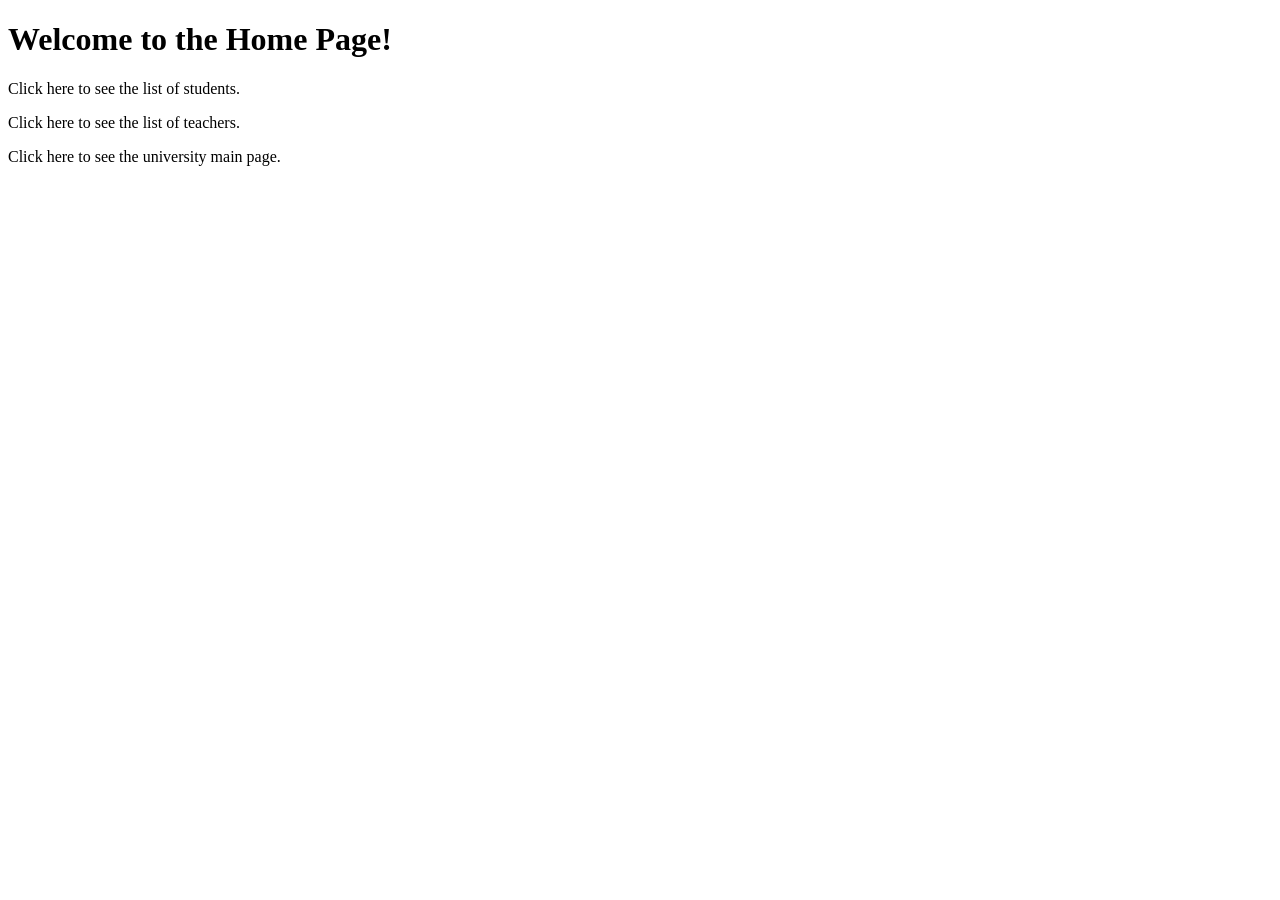
<file: University_v1/university/src/main/resources/templates/index.html>
<!DOCTYPE html>
<html xmlns:th="https://www.thymeleaf.org">
<head>
    <meta charset="UTF-8">
    <title>Home page</title>
    <link th:href="@{/css/style.css}" rel="stylesheet" />
</head>
<body>
<header>
    <h1>Welcome to the Home Page!</h1>
</header>
    <p>Click <a th:href="@{/university/students}">here</a> to see the list of students.</p>
    <p>Click <a th:href="@{/university/teachers}">here</a> to see the list of teachers.</p>
    <p>Click <a th:href="@{/university}">here</a> to see the university main page.</p>
</body>
</html>
</file>
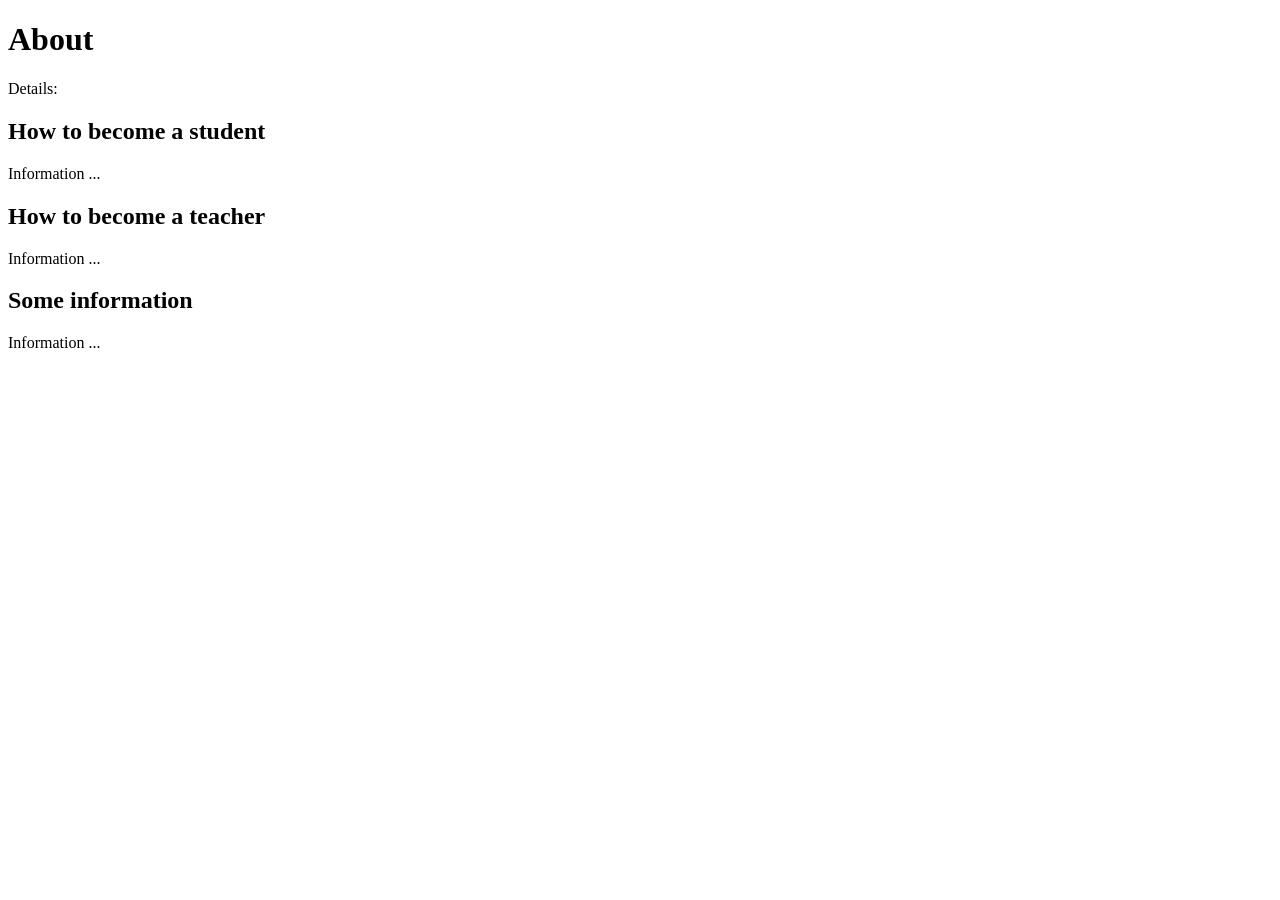
<file: University_v1/university/src/main/resources/templates/about.html>
<!DOCTYPE html>
<html xmlns:th="https://www.thymeleaf.org">
<head>
    <meta charset="UTF-8">
    <title>About</title>
    <link th:href="@{/css/style.css}" rel="stylesheet" />
</head>
<body>
<header>
    <h1>About</h1>
</header>
<p>Details: </p>
<section>
    <h1>How to become a student</h1>
    <p>Information ...</p>
</section>
<section>
    <h1>How to become a teacher</h1>
    <p>Information ...</p>
</section>
<section>
    <h1>Some information</h1>
    <p>Information ...</p>
</section>
</body>
</html>
</file>
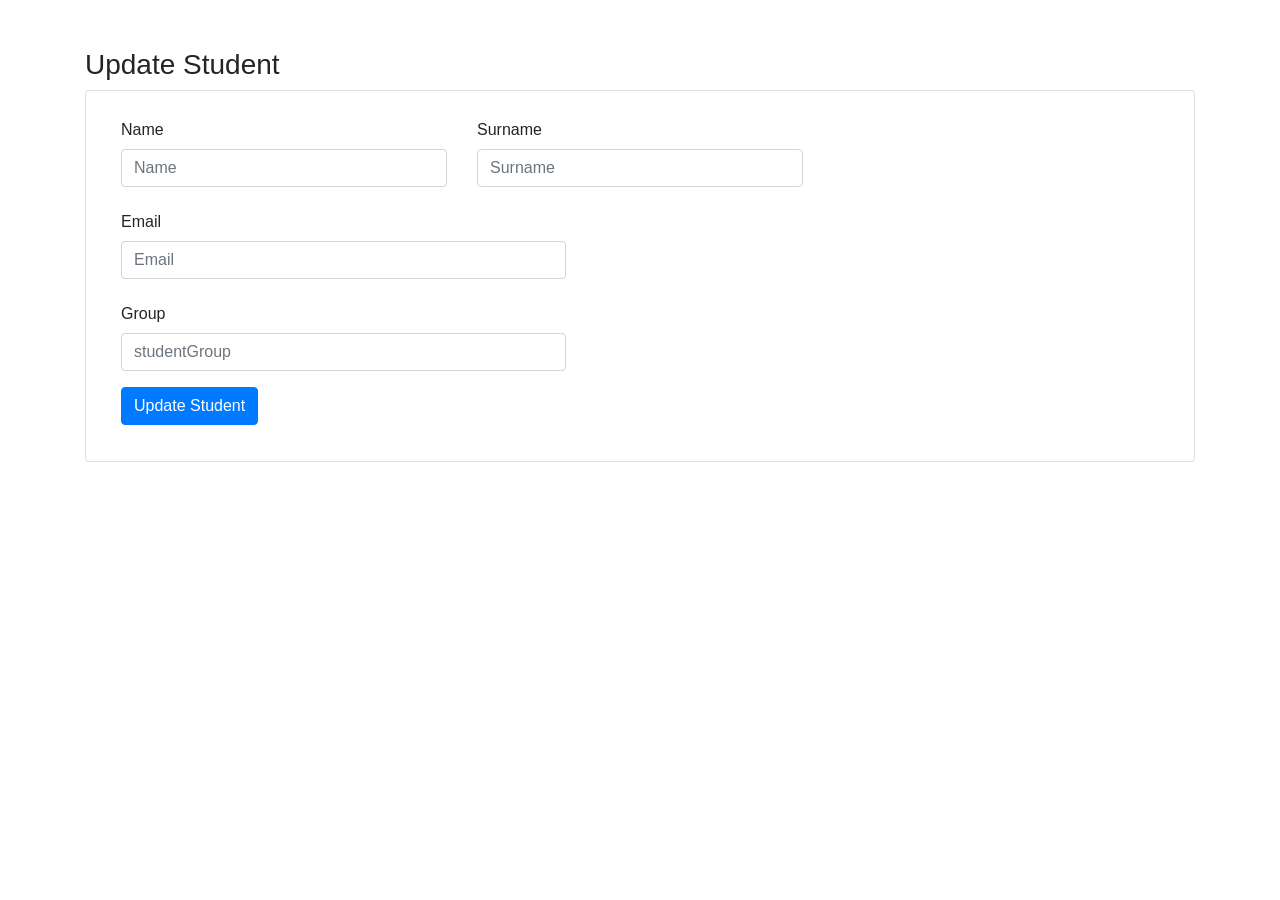
<file: University_v1/university/src/main/resources/templates/editStudent.html>
<!DOCTYPE html>
<html xmlns:th="http://www.thymeleaf.org">

<head>
  <meta charset="utf-8">
  <meta http-equiv="x-ua-compatible" content="ie=edge">
  <title>Update User</title>
  <meta name="viewport" content="width=device-width, initial-scale=1">
  <link rel="stylesheet" href="https://stackpath.bootstrapcdn.com/bootstrap/4.1.3/css/bootstrap.min.css" integrity="sha384-MCw98/SFnGE8fJT3GXwEOngsV7Zt27NXFoaoApmYm81iuXoPkFOJwJ8ERdknLPMO" crossorigin="anonymous">
  <link rel="stylesheet" href="https://use.fontawesome.com/releases/v5.4.1/css/all.css" integrity="sha384-5sAR7xN1Nv6T6+dT2mhtzEpVJvfS3NScPQTrOxhwjIuvcA67KV2R5Jz6kr4abQsz" crossorigin="anonymous">
</head>

<body>
<div class="container my-5">
  <h3> Update Student</h3>
  <div class="card">
    <div class="card-body">
      <div class="col-md-8">
        <form action="#" th:action="@{/university/students/editSave}" th:object="${student}" method="post">
          <div class="row">
            <input type="hidden" th:field="*{id}" />
            <div class="form-group col-md-6">
              <label for="name" class="col-form-label">Name</label> <input type="text" th:field="*{name}" class="form-control" id="name" placeholder="Name">
            </div>
            <div class="form-group col-md-6">
              <label for="surname" class="col-form-label">Surname</label> <input type="text" th:field="*{surname}" class="form-control" id="surname" placeholder="Surname">
            </div>
            <div class="form-group col-md-8">
              <label for="email" class="col-form-label">Email</label> <input type="text" th:field="*{email}" class="form-control" id="email" placeholder="Email">
            </div>
            <div class="form-group col-md-8">
              <label for="studentGroup" class="col-form-label">Group</label> <input type="text" th:field="*{studentGroup}" class="form-control" id="studentGroup" placeholder="studentGroup">
            </div>

            <div class="form-group col-md-8">
              <input type="submit" class="btn btn-primary" value="Update Student">
            </div>
          </div>
        </form>
      </div>
    </div>
  </div>
</div>
</body>

</html>
</file>
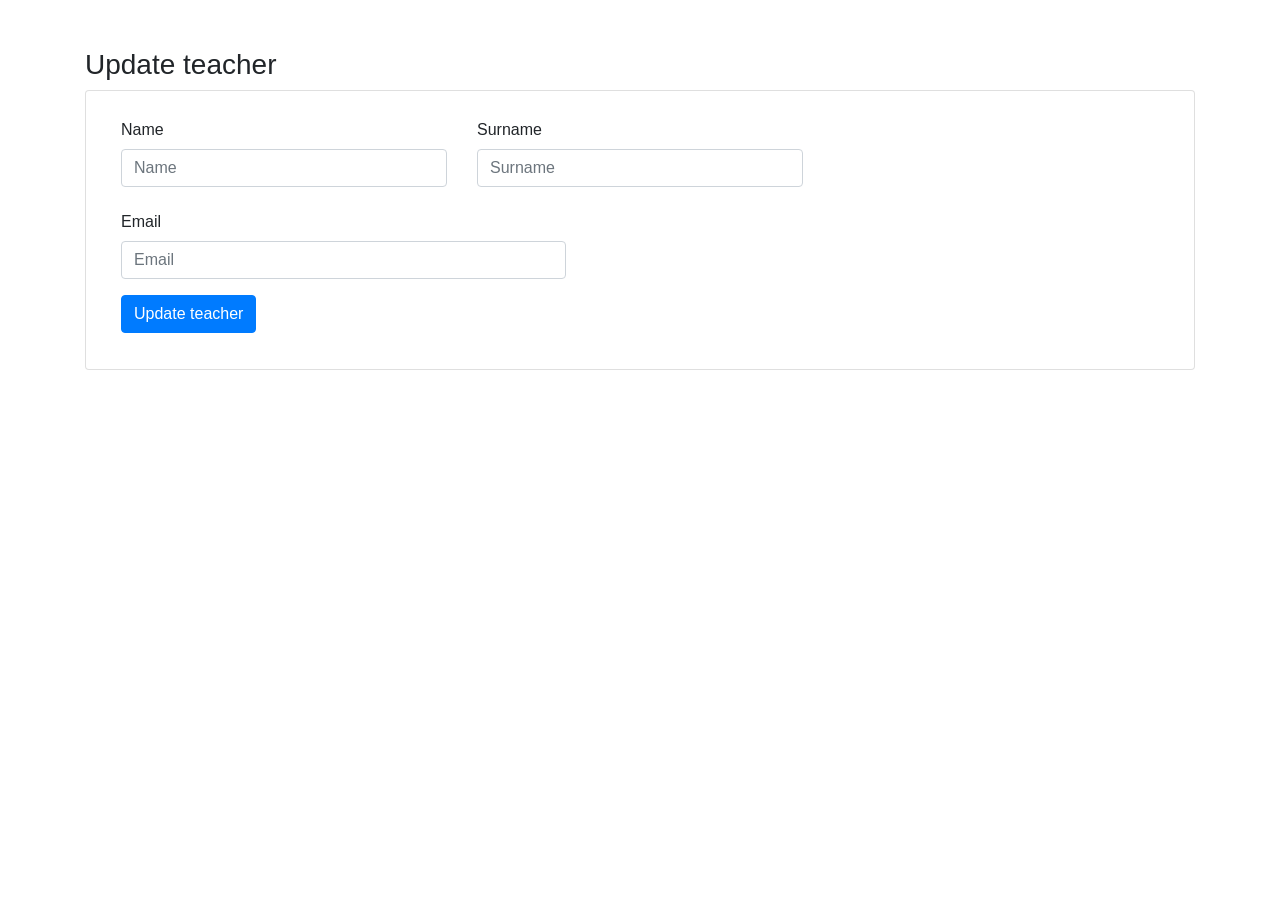
<file: University_v1/university/src/main/resources/templates/editTeacher.html>
<!DOCTYPE html>
<html xmlns:th="http://www.thymeleaf.org">

<head>
  <meta charset="utf-8">
  <meta http-equiv="x-ua-compatible" content="ie=edge">
  <title>Update User</title>
  <meta name="viewport" content="width=device-width, initial-scale=1">
  <link rel="stylesheet" href="https://stackpath.bootstrapcdn.com/bootstrap/4.1.3/css/bootstrap.min.css" integrity="sha384-MCw98/SFnGE8fJT3GXwEOngsV7Zt27NXFoaoApmYm81iuXoPkFOJwJ8ERdknLPMO" crossorigin="anonymous">
  <link rel="stylesheet" href="https://use.fontawesome.com/releases/v5.4.1/css/all.css" integrity="sha384-5sAR7xN1Nv6T6+dT2mhtzEpVJvfS3NScPQTrOxhwjIuvcA67KV2R5Jz6kr4abQsz" crossorigin="anonymous">
</head>

<body>
<div class="container my-5">
  <h3> Update teacher</h3>
  <div class="card">
    <div class="card-body">
      <div class="col-md-8">
        <form action="#" th:action="@{/university/teachers/editSave}" th:object="${teacher}" method="post">
          <div class="row">
            <input type="hidden" th:field="*{id}" />
            <div class="form-group col-md-6">
              <label for="name" class="col-form-label">Name</label> <input type="text" th:field="*{name}" class="form-control" id="name" placeholder="Name">
            </div>
            <div class="form-group col-md-6">
              <label for="surname" class="col-form-label">Surname</label> <input type="text" th:field="*{surname}" class="form-control" id="surname" placeholder="Surname">
            </div>
            <div class="form-group col-md-8">
              <label for="email" class="col-form-label">Email</label> <input type="text" th:field="*{email}" class="form-control" id="email" placeholder="Email">
            </div>

            <div class="form-group col-md-8">
              <input type="submit" class="btn btn-primary" value="Update teacher">
            </div>
          </div>
        </form>
      </div>
    </div>
  </div>
</div>
</body>

</html>
</file>
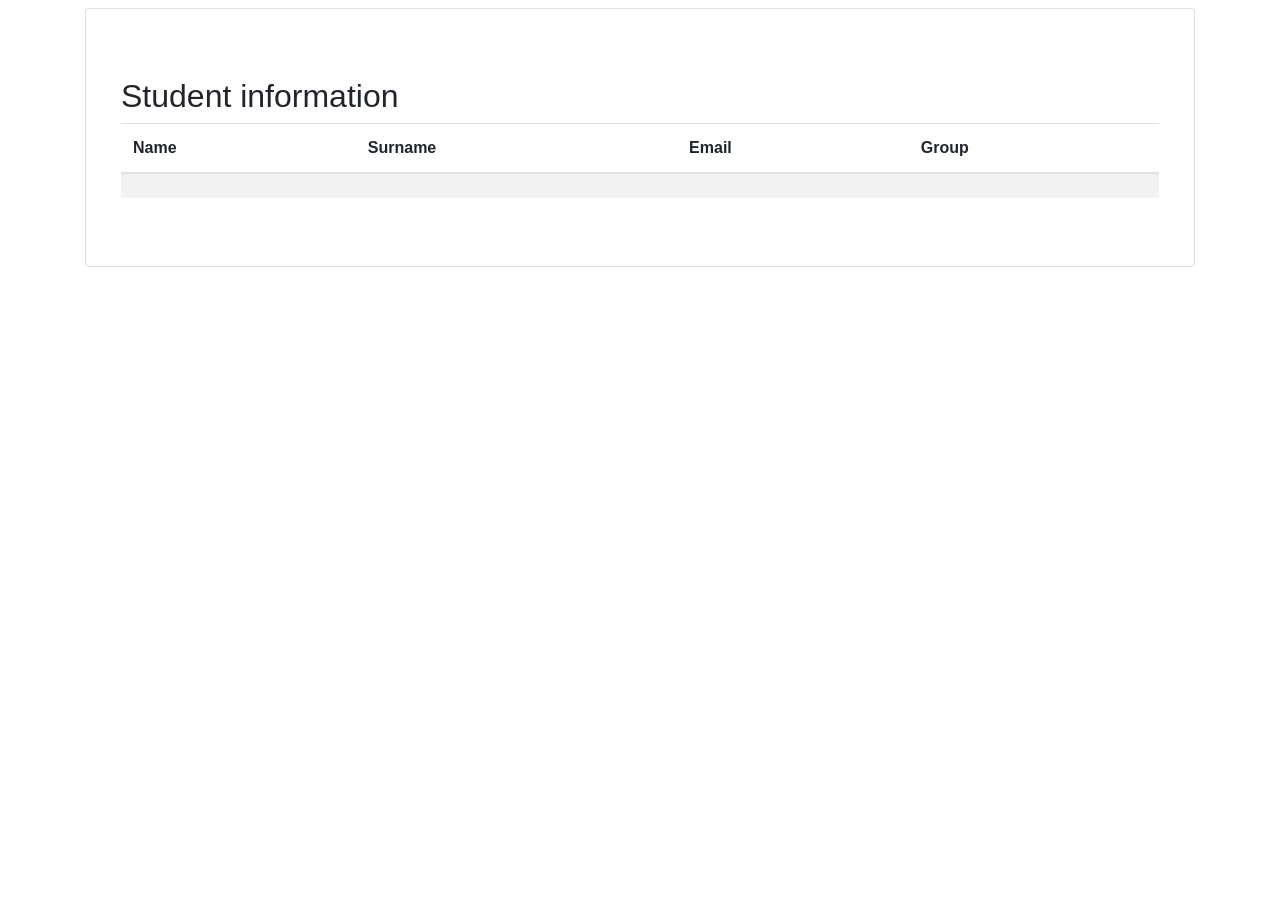
<file: University_v1/university/src/main/resources/templates/student.html>
<!DOCTYPE html>
<html xmlns:th="http://www.thymeleaf.org">

<head>
    <meta charset="utf-8">
    <meta http-equiv="x-ua-compatible" content="ie=edge">
    <title>Student</title>
    <meta name="viewport" content="width=device-width, initial-scale=1">
    <link rel="stylesheet" href="https://stackpath.bootstrapcdn.com/bootstrap/4.1.3/css/bootstrap.min.css" integrity="sha384-MCw98/SFnGE8fJT3GXwEOngsV7Zt27NXFoaoApmYm81iuXoPkFOJwJ8ERdknLPMO" crossorigin="anonymous">
    <link rel="stylesheet" href="https://use.fontawesome.com/releases/v5.4.1/css/all.css" integrity="sha384-5sAR7xN1Nv6T6+dT2mhtzEpVJvfS3NScPQTrOxhwjIuvcA67KV2R5Jz6kr4abQsz" crossorigin="anonymous">
    <!-- <link rel="stylesheet" href="../css/shards.min.css"> -->
</head>

<body>
<div class="container my-2">
    <div class="card">
        <div class="card-body">
            <div class="container my-5">
                <h2>Student information</h2>
                <div>
                    <table class="table table-striped table-responsive-md">
                        <thead>
                            <tr>
                                <th>Name</th>
                                <th>Surname</th>
                                <th>Email</th>
                                <th>Group</th>
                            </tr>
                            </thead>
                            <tbody>
                            <tr>
                                <td th:text="${student.name}"></td>
                                <td th:text="${student.surname}"></td>
                                <td th:text="${student.email}"></td>
                                <td th:text="${student.studentGroup}"></td>
                            </tr>
                            </tbody>
                        </table>
                    </div>

                </div>
            </div>
        </div>
    </div>
</div>
</body>

</html>
</file>
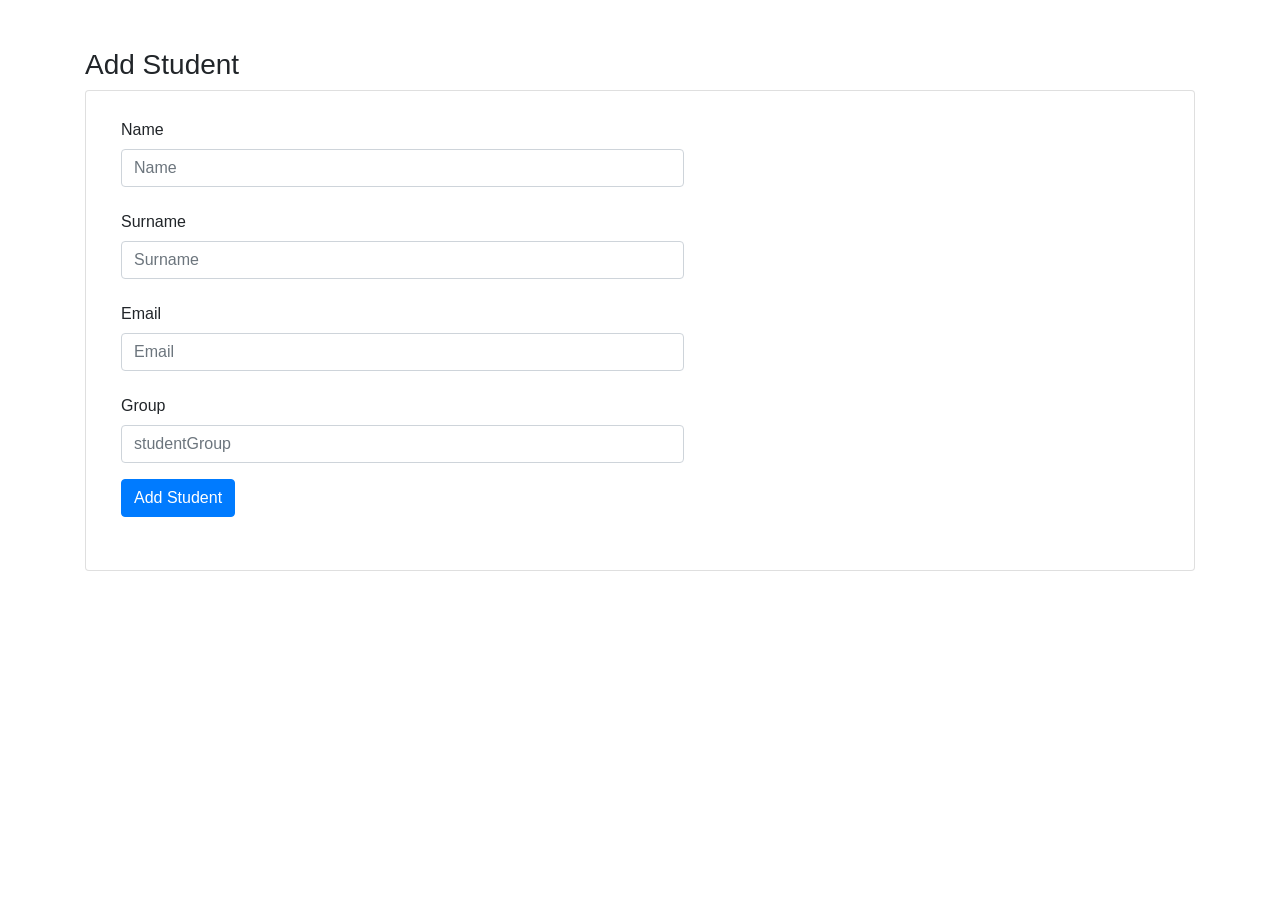
<file: University_v1/university/src/main/resources/templates/studentForm.html>
<html xmlns:th="http://www.thymeleaf.org">

<head>
  <meta charset="utf-8">
  <meta http-equiv="x-ua-compatible" content="ie=edge">
  <title>Add User</title>
  <meta name="viewport" content="width=device-width, initial-scale=1">
  <link rel="stylesheet" href="https://stackpath.bootstrapcdn.com/bootstrap/4.1.3/css/bootstrap.min.css" integrity="sha384-MCw98/SFnGE8fJT3GXwEOngsV7Zt27NXFoaoApmYm81iuXoPkFOJwJ8ERdknLPMO" crossorigin="anonymous">
  <link rel="stylesheet" href="https://use.fontawesome.com/releases/v5.4.1/css/all.css" integrity="sha384-5sAR7xN1Nv6T6+dT2mhtzEpVJvfS3NScPQTrOxhwjIuvcA67KV2R5Jz6kr4abQsz" crossorigin="anonymous">
  <!-- <link rel="stylesheet" href="../css/shards.min.css"> -->
</head>

<body>
<div class="container my-5">
  <h3> Add Student</h3>
  <div class="card">
    <div class="card-body">
      <div class="col-md-10">
        <form action="#" th:action="@{/university/students}" th:object="${student}" method="post">
          <div class="row">
            <div class="form-group col-md-8">
              <label for="name" class="col-form-label">Name</label> <input type="text" th:field="*{name}" class="form-control" id="name" placeholder="Name">
            </div>
            <div class="form-group col-md-8">
              <label for="surname" class="col-form-label">Surname</label> <input type="text" th:field="*{surname}" class="form-control" id="surname" placeholder="Surname">
            </div>
            <div class="form-group col-md-8">
              <label for="email" class="col-form-label">Email</label> <input type="text" th:field="*{email}" class="form-control" id="email" placeholder="Email">
            </div>
            <div class="form-group col-md-8">
              <label for="studentGroup" class="col-form-label">Group</label> <input type="text" th:field="*{studentGroup}" class="form-control" id="studentGroup" placeholder="studentGroup">
            </div>

            <div class="col-md-6">
              <input type="submit" class="btn btn-primary" value="Add Student">
            </div>

            <div class="form-group col-md-8"></div>

          </div>
        </form>
      </div>
    </div>
  </div>
</div>
</body>

</html>
</file>
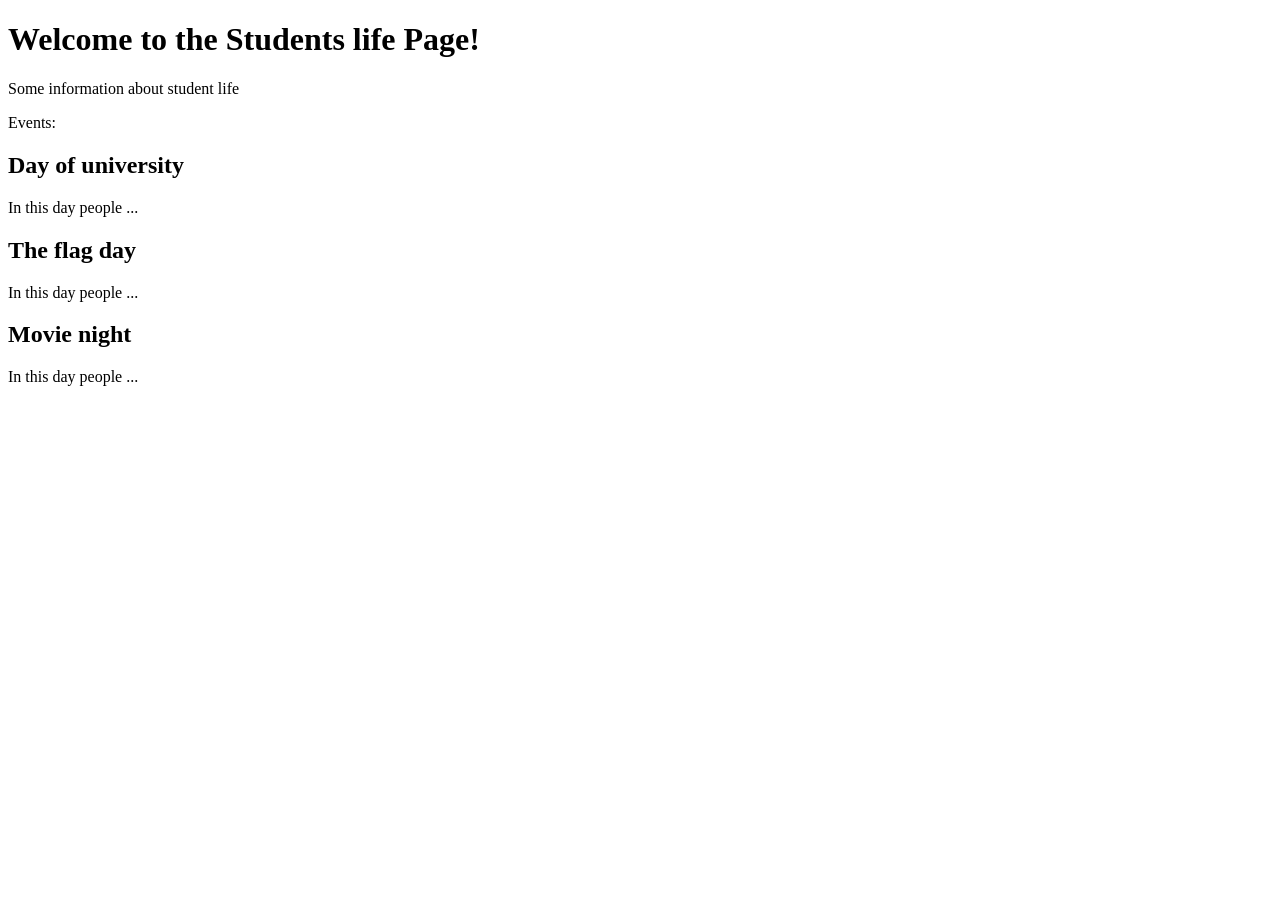
<file: University_v1/university/src/main/resources/templates/studentLife.html>
<!DOCTYPE html>
<html xmlns:th="https://www.thymeleaf.org">
<head>
    <meta charset="UTF-8">
    <title>Student Life</title>
    <link th:href="@{/css/style.css}" rel="stylesheet" />
</head>
<body>
<header>
    <h1>Welcome to the Students life Page!</h1>
</header>
<p>Some information about student life</p>
<p>Events: </p>
<section>
    <h1>Day of university</h1>
    <p>In this day people ...</p>
</section>
<section>
    <h1>The flag day</h1>
    <p>In this day people ...</p>
</section>
<section>
    <h1>Movie night</h1>
    <p>In this day people ...</p>
</section>
</body>
</html>
</file>
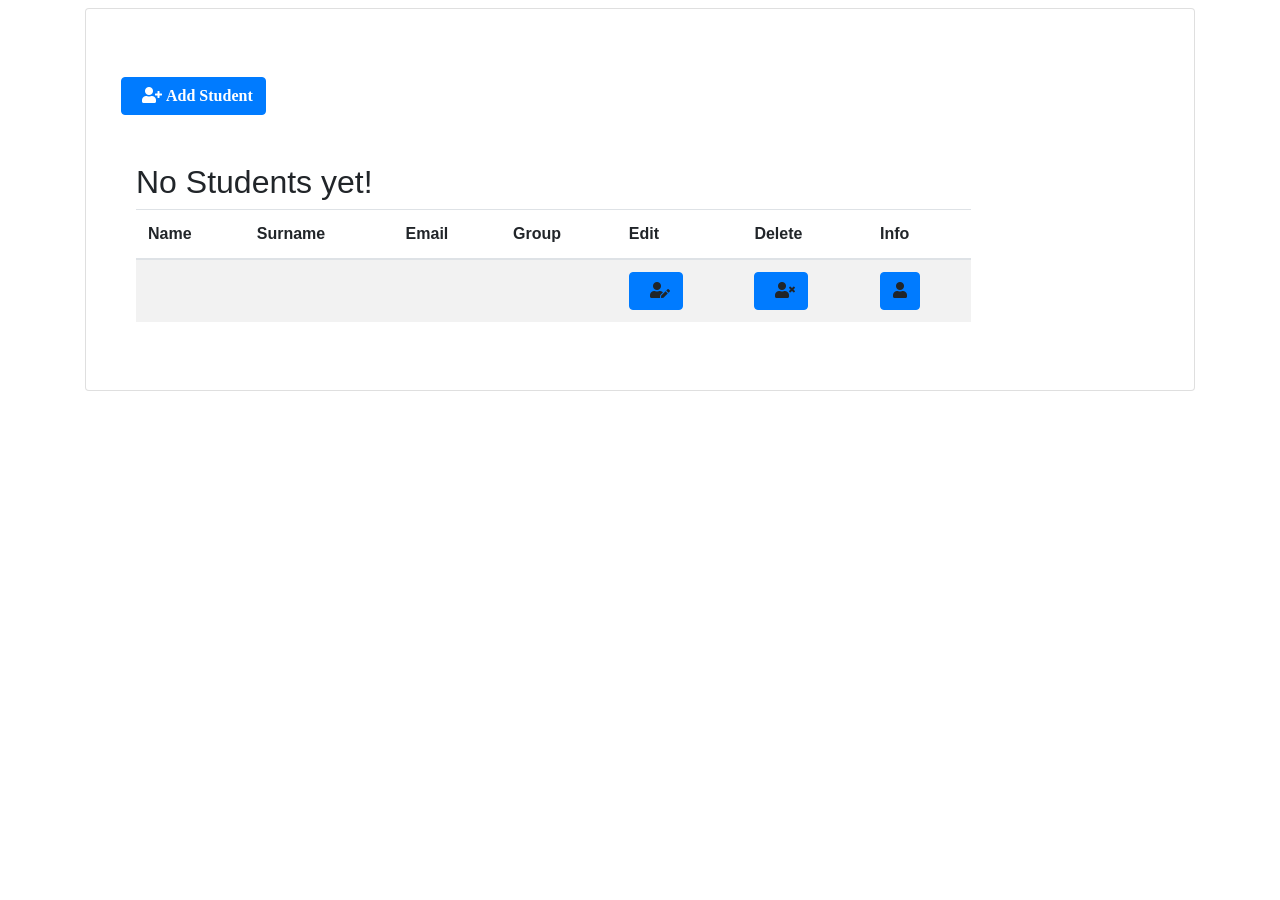
<file: University_v1/university/src/main/resources/templates/students.html>
<!DOCTYPE html>
<html xmlns:th="http://www.thymeleaf.org">

<head>
    <meta charset="utf-8">
    <meta http-equiv="x-ua-compatible" content="ie=edge">
    <title>Users</title>
    <meta name="viewport" content="width=device-width, initial-scale=1">
    <link rel="stylesheet" href="https://stackpath.bootstrapcdn.com/bootstrap/4.1.3/css/bootstrap.min.css" integrity="sha384-MCw98/SFnGE8fJT3GXwEOngsV7Zt27NXFoaoApmYm81iuXoPkFOJwJ8ERdknLPMO" crossorigin="anonymous">
    <link rel="stylesheet" href="https://use.fontawesome.com/releases/v5.4.1/css/all.css" integrity="sha384-5sAR7xN1Nv6T6+dT2mhtzEpVJvfS3NScPQTrOxhwjIuvcA67KV2R5Jz6kr4abQsz" crossorigin="anonymous">
    <!-- <link rel="stylesheet" href="../css/shards.min.css"> -->
</head>

<body>
<div class="container my-2">
    <div class="card">
        <div class="card-body">
            <div th:switch="${students}" class="container my-5">
                <p class="my-5">
                    <a href="/university/students/new" class="btn btn-primary"><i
                            class="fas fa-user-plus ml-2"> Add Student</i></a>
                </p>
                <div class="col-md-10">
                    <h2 th:case="null">No Students yet!</h2>
                    <div th:case="*">
                        <table class="table table-striped table-responsive-md">
                            <thead>
                            <tr>
                                <th>Name</th>
                                <th>Surname</th>
                                <th>Email</th>
                                <th>Group</th>
                                <th>Edit</th>
                                <th>Delete</th>
                                <th>Info</th>
                            </tr>
                            </thead>
                            <tbody>
                            <tr th:each="student : ${students}">
                                <td th:text="${student.name}"></td>
                                <td th:text="${student.surname}"></td>
                                <td th:text="${student.email}"></td>
                                <td th:text="${student.studentGroup}"></td>
                                <td><a th:href="@{/university/students/edit/{id}(id=${student.id})}" class="btn btn-primary"><i class="fas fa-user-edit ml-2"></i></a></td>
                                <td><a th:href="@{/university/students/delete/{id}(id=${student.id})}" class="btn btn-primary"><i class="fas fa-user-times ml-2"></i></a></td>
                                <td><a th:href="@{/university/students/{id}(id=${student.id})}" class="btn btn-primary"><i class="fas fa-user"></i></a></td>
                            </tr>
                            </tbody>
                        </table>
                    </div>

                </div>
            </div>
        </div>
    </div>
</div>
</body>

</html>
</file>
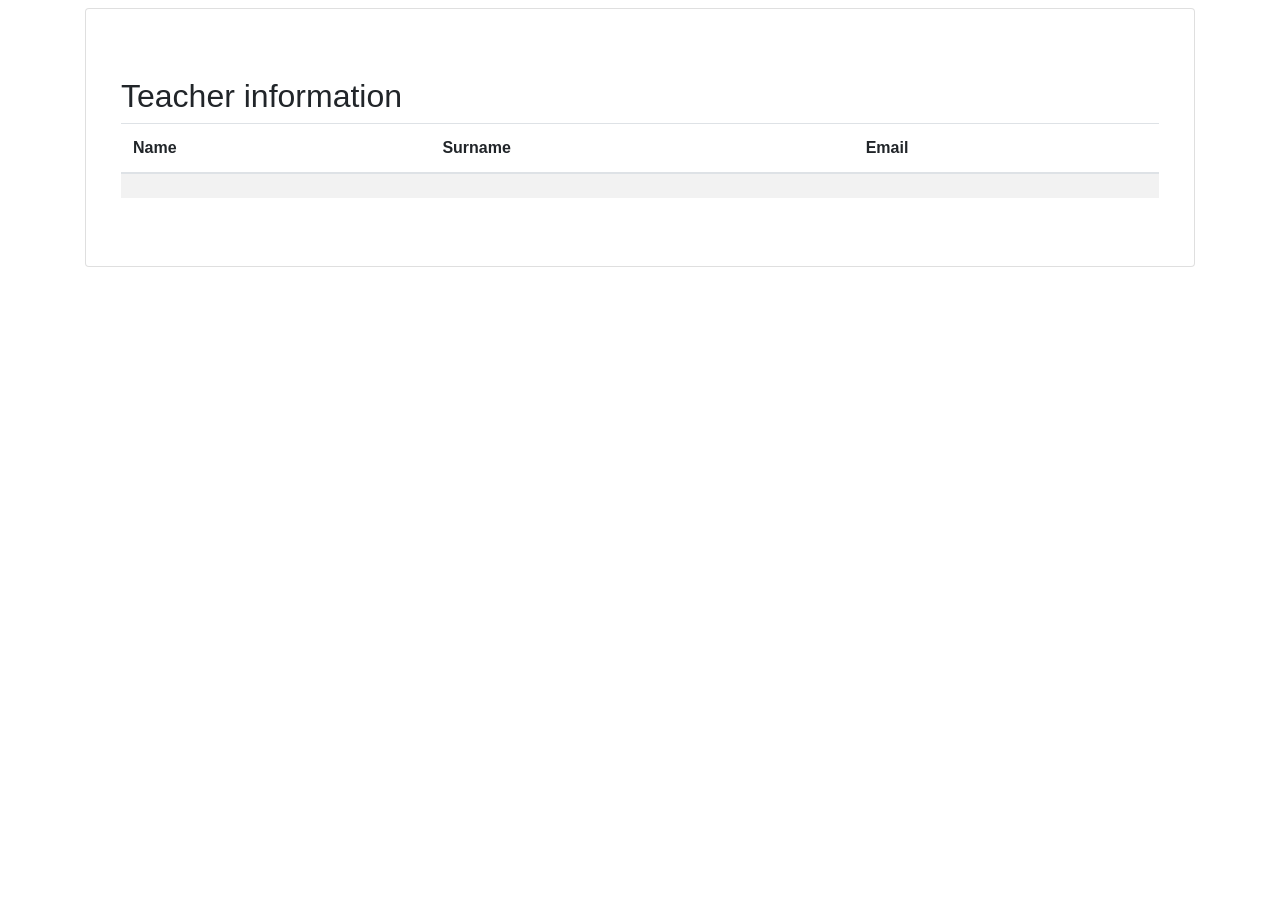
<file: University_v1/university/src/main/resources/templates/teacher.html>
<!DOCTYPE html>
<html xmlns:th="http://www.thymeleaf.org">

<head>
    <meta charset="utf-8">
    <meta http-equiv="x-ua-compatible" content="ie=edge">
    <title>Student</title>
    <meta name="viewport" content="width=device-width, initial-scale=1">
    <link rel="stylesheet" href="https://stackpath.bootstrapcdn.com/bootstrap/4.1.3/css/bootstrap.min.css" integrity="sha384-MCw98/SFnGE8fJT3GXwEOngsV7Zt27NXFoaoApmYm81iuXoPkFOJwJ8ERdknLPMO" crossorigin="anonymous">
    <link rel="stylesheet" href="https://use.fontawesome.com/releases/v5.4.1/css/all.css" integrity="sha384-5sAR7xN1Nv6T6+dT2mhtzEpVJvfS3NScPQTrOxhwjIuvcA67KV2R5Jz6kr4abQsz" crossorigin="anonymous">
    <!-- <link rel="stylesheet" href="../css/shards.min.css"> -->
</head>

<body>
<div class="container my-2">
    <div class="card">
        <div class="card-body">
            <div class="container my-5">
                <h2>Teacher information</h2>
                <div>
                    <table class="table table-striped table-responsive-md">
                        <thead>
                            <tr>
                                <th>Name</th>
                                <th>Surname</th>
                                <th>Email</th>
                            </tr>
                            </thead>
                            <tbody>
                            <tr>
                                <td th:text="${teacher.name}"></td>
                                <td th:text="${teacher.surname}"></td>
                                <td th:text="${teacher.email}"></td>
                            </tr>
                            </tbody>
                        </table>
                    </div>

                </div>
            </div>
        </div>
    </div>
</div>
</body>

</html>
</file>
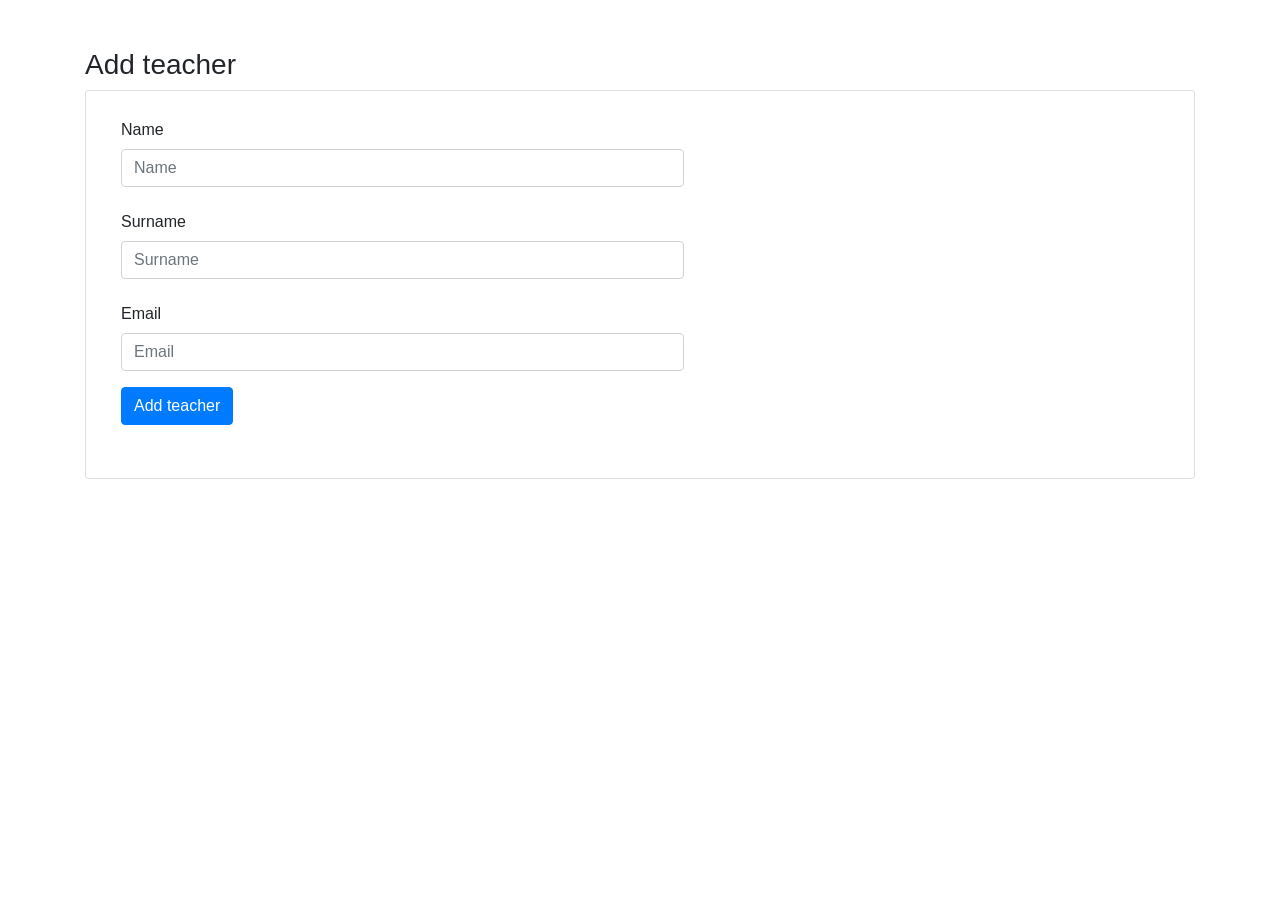
<file: University_v1/university/src/main/resources/templates/teacherForm.html>
<html xmlns:th="http://www.thymeleaf.org">

<head>
  <meta charset="utf-8">
  <meta http-equiv="x-ua-compatible" content="ie=edge">
  <title>Add User</title>
  <meta name="viewport" content="width=device-width, initial-scale=1">
  <link rel="stylesheet" href="https://stackpath.bootstrapcdn.com/bootstrap/4.1.3/css/bootstrap.min.css" integrity="sha384-MCw98/SFnGE8fJT3GXwEOngsV7Zt27NXFoaoApmYm81iuXoPkFOJwJ8ERdknLPMO" crossorigin="anonymous">
  <link rel="stylesheet" href="https://use.fontawesome.com/releases/v5.4.1/css/all.css" integrity="sha384-5sAR7xN1Nv6T6+dT2mhtzEpVJvfS3NScPQTrOxhwjIuvcA67KV2R5Jz6kr4abQsz" crossorigin="anonymous">
  <!-- <link rel="stylesheet" href="../css/shards.min.css"> -->
</head>

<body>
<div class="container my-5">
  <h3> Add teacher</h3>
  <div class="card">
    <div class="card-body">
      <div class="col-md-10">
        <form action="#" th:action="@{/university/teachers}" th:object="${teacher}" method="post">
          <div class="row">
            <div class="form-group col-md-8">
              <label for="name" class="col-form-label">Name</label> <input type="text" th:field="*{name}" class="form-control" id="name" placeholder="Name">
            </div>
            <div class="form-group col-md-8">
              <label for="surname" class="col-form-label">Surname</label> <input type="text" th:field="*{surname}" class="form-control" id="surname" placeholder="Surname">
            </div>
            <div class="form-group col-md-8">
              <label for="email" class="col-form-label">Email</label> <input type="text" th:field="*{email}" class="form-control" id="email" placeholder="Email">
            </div>

            <div class="col-md-6">
              <input type="submit" class="btn btn-primary" value="Add teacher">
            </div>

            <div class="form-group col-md-8"></div>

          </div>
        </form>
      </div>
    </div>
  </div>
</div>
</body>

</html>
</file>
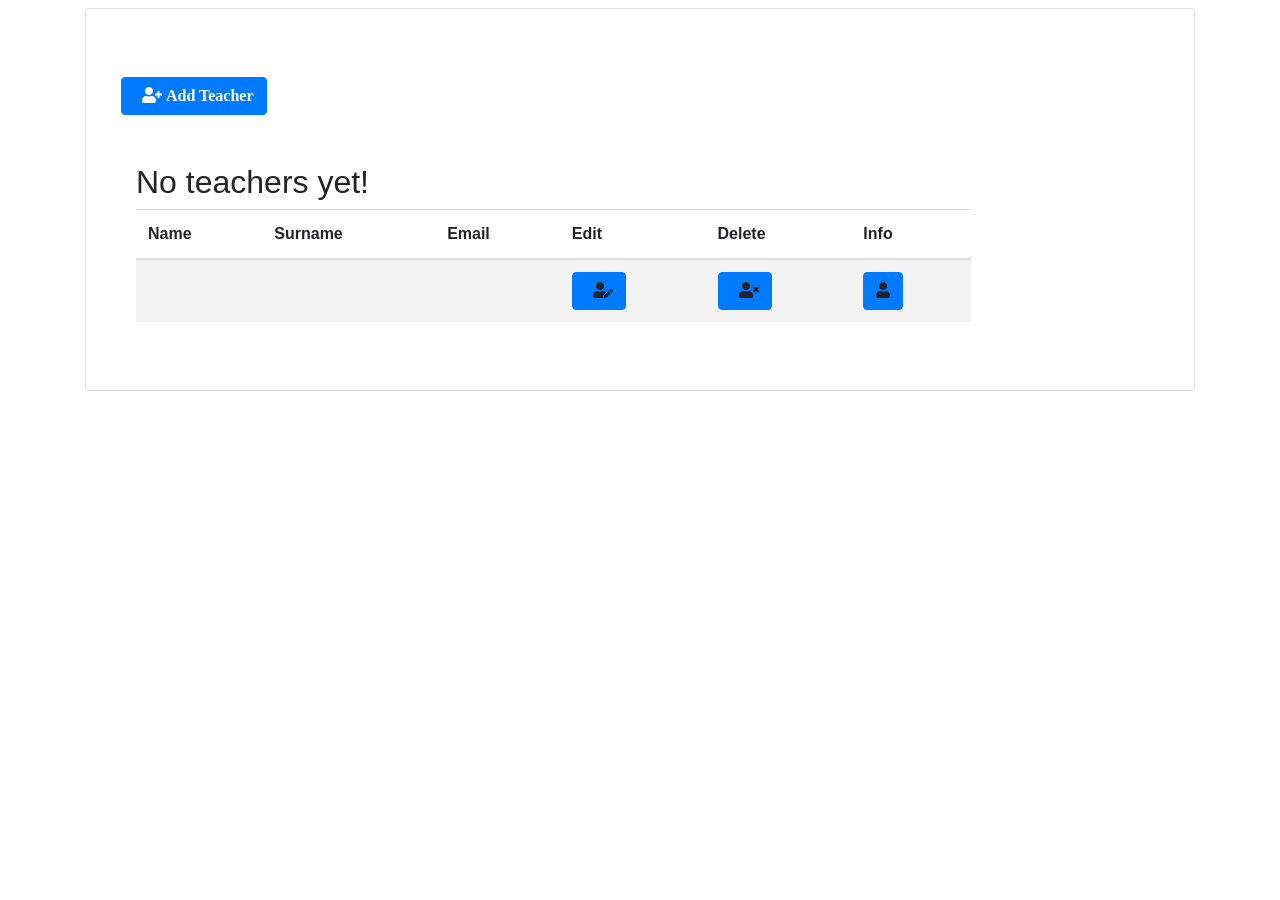
<file: University_v1/university/src/main/resources/templates/teachers.html>
<!DOCTYPE html>
<html xmlns:th="http://www.thymeleaf.org">

<head>
    <meta charset="utf-8">
    <meta http-equiv="x-ua-compatible" content="ie=edge">
    <title>Users</title>
    <meta name="viewport" content="width=device-width, initial-scale=1">
    <link rel="stylesheet" href="https://stackpath.bootstrapcdn.com/bootstrap/4.1.3/css/bootstrap.min.css" integrity="sha384-MCw98/SFnGE8fJT3GXwEOngsV7Zt27NXFoaoApmYm81iuXoPkFOJwJ8ERdknLPMO" crossorigin="anonymous">
    <link rel="stylesheet" href="https://use.fontawesome.com/releases/v5.4.1/css/all.css" integrity="sha384-5sAR7xN1Nv6T6+dT2mhtzEpVJvfS3NScPQTrOxhwjIuvcA67KV2R5Jz6kr4abQsz" crossorigin="anonymous">
    <!-- <link rel="stylesheet" href="../css/shards.min.css"> -->
</head>

<body>
<div class="container my-2">
    <div class="card">
        <div class="card-body">
            <div th:switch="${teachers}" class="container my-5">
                <p class="my-5">
                    <a href="/university/teachers/new" class="btn btn-primary"><i
                            class="fas fa-user-plus ml-2"> Add Teacher</i></a>
                </p>
                <div class="col-md-10">
                    <h2 th:case="null">No teachers yet!</h2>
                    <div th:case="*">
                        <table class="table table-striped table-responsive-md">
                            <thead>
                            <tr>
                                <th>Name</th>
                                <th>Surname</th>
                                <th>Email</th>
                                <th>Edit</th>
                                <th>Delete</th>
                                <th>Info</th>
                            </tr>
                            </thead>
                            <tbody>
                            <tr th:each="teacher : ${teachers}">
                                <td th:text="${teacher.name}"></td>
                                <td th:text="${teacher.surname}"></td>
                                <td th:text="${teacher.email}"></td>
                                <td><a th:href="@{/university/teachers/edit/{id}(id=${teacher.id})}" class="btn btn-primary"><i class="fas fa-user-edit ml-2"></i></a></td>
                                <td><a th:href="@{/university/teachers/delete/{id}(id=${teacher.id})}" class="btn btn-primary"><i class="fas fa-user-times ml-2"></i></a></td>
                                <td><a th:href="@{/university/teachers/{id}(id=${teacher.id})}" class="btn btn-primary"><i class="fas fa-user"></i></a></td>
                            </tr>
                            </tbody>
                        </table>
                    </div>

                </div>
            </div>
        </div>
    </div>
</div>
</body>

</html>
</file>
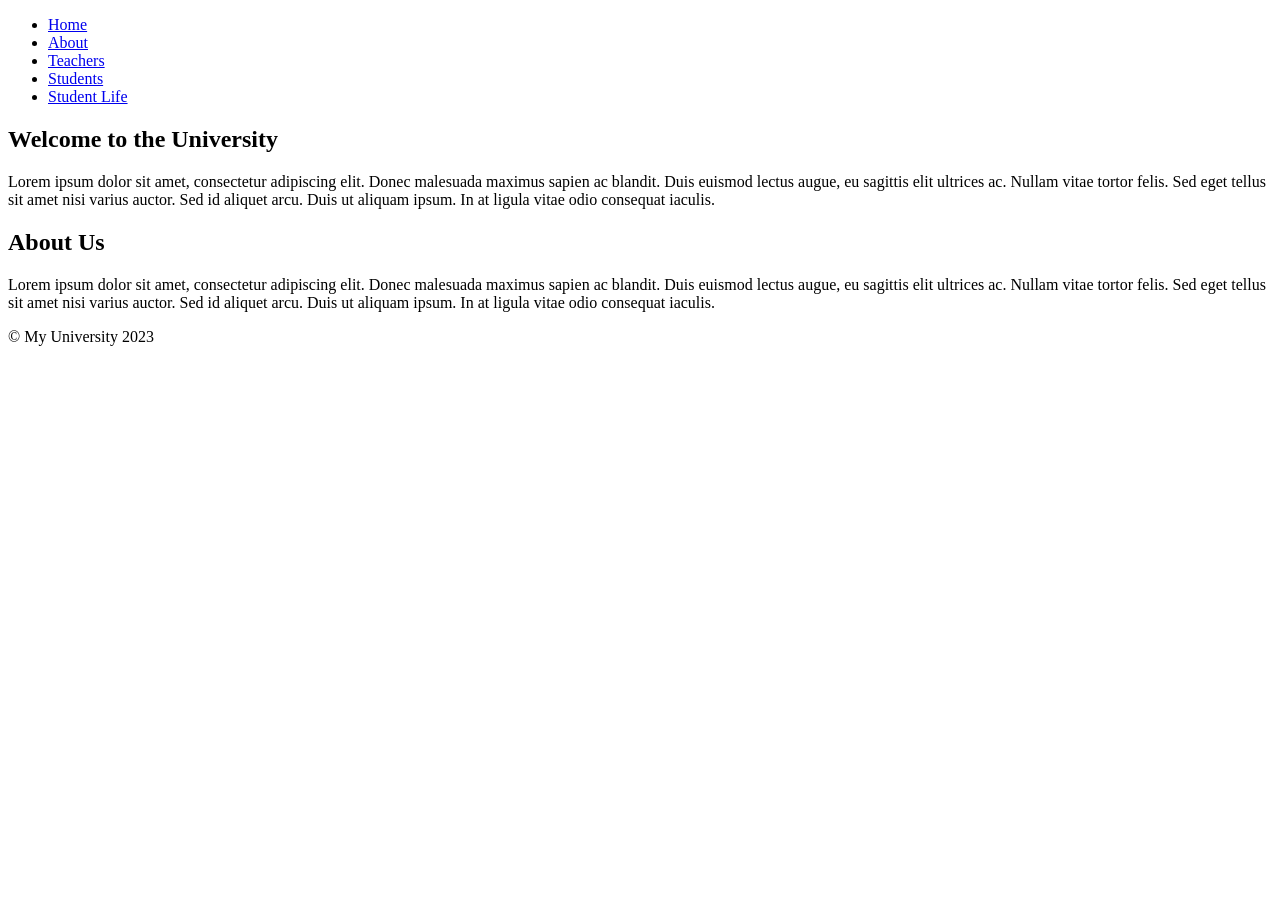
<file: University_v1/university/src/main/resources/templates/universityMain.html>
<!DOCTYPE html>
<html xmlns:th="http://www.thymeleaf.org">
<head>
  <title>My University</title>
  <link th:href="@{/css/style.css}" rel="stylesheet" />
</head>
<body>
<header>
  <nav>
    <ul>
      <li><a href="/">Home</a></li>
      <li><a href="/university/about">About</a></li>
      <li><a href="/university/teachers">Teachers</a></li>
      <li><a href="/university/students">Students</a></li>
      <li><a href="/university/studentLife">Student Life</a></li>
    </ul>
  </nav>
</header>

<main>
  <section>
    <h1>Welcome to the University</h1>
    <p>Lorem ipsum dolor sit amet, consectetur adipiscing elit. Donec malesuada maximus sapien ac blandit. Duis euismod lectus augue, eu sagittis elit ultrices ac. Nullam vitae tortor felis. Sed eget tellus sit amet nisi varius auctor. Sed id aliquet arcu. Duis ut aliquam ipsum. In at ligula vitae odio consequat iaculis.</p>
  </section>

  <section>
    <h2>About Us</h2>
    <p>Lorem ipsum dolor sit amet, consectetur adipiscing elit. Donec malesuada maximus sapien ac blandit. Duis euismod lectus augue, eu sagittis elit ultrices ac. Nullam vitae tortor felis. Sed eget tellus sit amet nisi varius auctor. Sed id aliquet arcu. Duis ut aliquam ipsum. In at ligula vitae odio consequat iaculis.</p>
  </section>


  <footer>
    <p>&copy; My University 2023</p>
  </footer>
</main>
</body>
</html>
</file>
